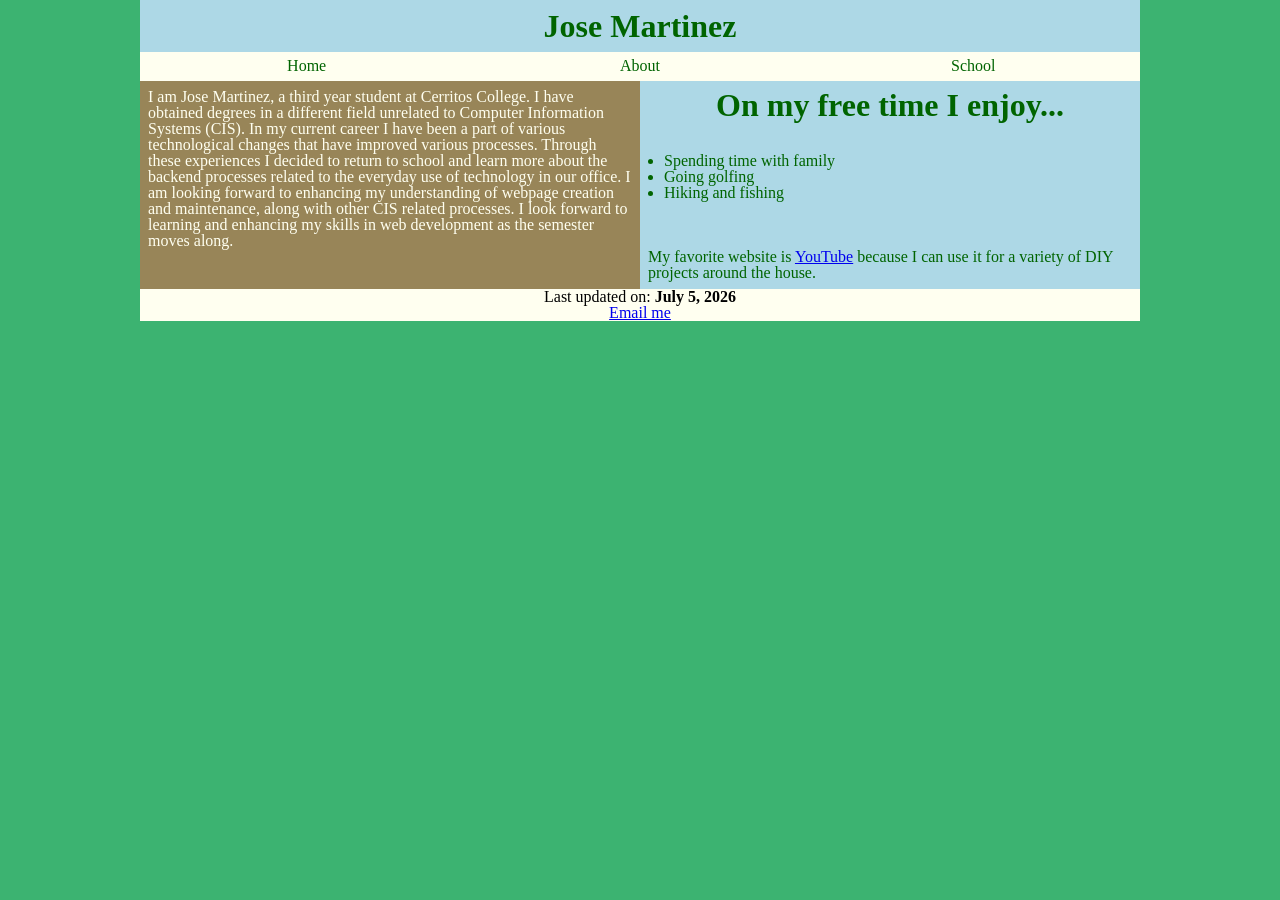
<file: index.html>
<!DOCTYPE html>
<html lang="en">
<!-- 
Project 1-4
Name: Jose Martinez
Due Date: 7/12/26
-->
<head>
	<meta charset="utf-8" />
	<meta name="keywords"
		content="Jose Martinez, web development, Cerritos College, golfing, fishing" />
	<title>Jose Martinez</title>
	<link href="about_me_styles.css" rel="stylesheet" />
</head>
<body>
	<header>
		<h1>Jose Martinez</h1>
		<nav class="horizontalNavigation">
			<ul>
				<li><a href="index.html">Home</a></li>
				<li><a href="about.html">About</a></li>
				<li><a href="school.html">School</a></li>
			</ul>
		</nav>
	</header>
	<section id="leftColumn">
		<p id="background">I am Jose Martinez, a third year student at Cerritos College. I have obtained degrees in a 		different field unrelated to Computer Information Systems (CIS). In my current career I have been a part of various technological changes that have improved various processes. Through these experiences I decided to return to school and learn more about the backend processes related to the everyday use of technology in our office. I am looking forward to enhancing my understanding of webpage creation and maintenance, along with other CIS related processes. I look forward to learning and enhancing my skills in web development as the semester moves along.</p>
	<br>
	<br>
	</section>
	<section id="rightColumn">
		<h2>On my free time I enjoy...</h2>
		<br>
			<ul class="hobbies">
				<li>Spending time with family</li>
				<li>Going golfing</li>
				<li>Hiking and fishing</li>
			</ul>
		<br>
		<br>
		<p>My favorite website is <a href="https://www.youtube.com" target="_blank">YouTube</a> because 		I can use it for a variety of DIY projects around the house.<br></p>
</section>
<footer>
	<section id="contactInfo">
		<p>Last updated on: <strong>July 5, 2026</strong> <br>
		<a href="mailto:josemartinez162@example.com">Email me</a>
		</p>
	</section>
</footer>
</body>
</html>
</file>
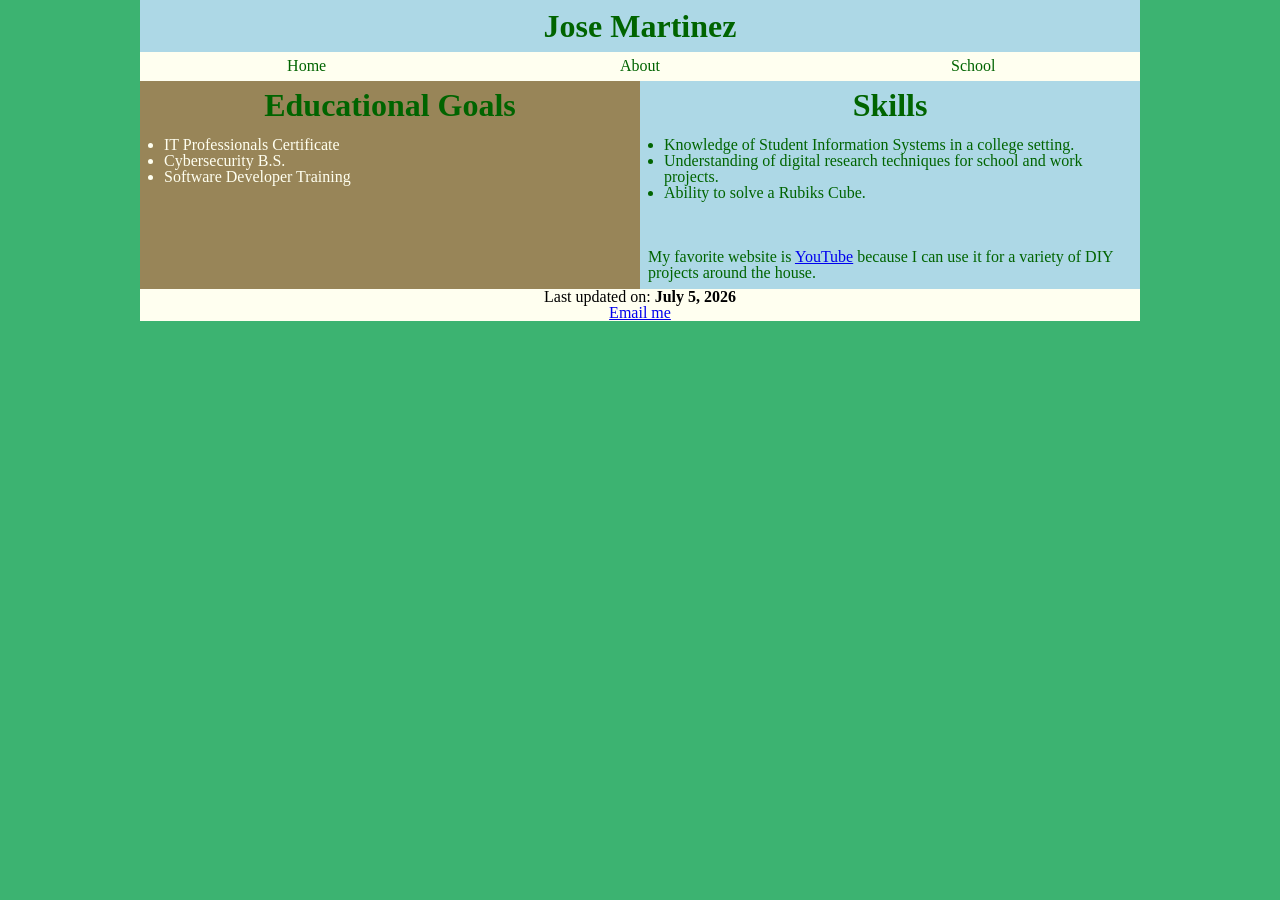
<file: about.html>
<!DOCTYPE html>
<html lang="en">
<!-- 
Project 1-4
Name: Jose Martinez
Due Date: 7/12/26
-->
<head>
	<meta charset="utf-8" />
	<meta name="keywords"
		content="Jose Martinez, web development, Cerritos College, golfing, fishing" />
	<title>Jose Martinez</title>
	<link href="about_me_styles.css" rel="stylesheet" />
</head>
<body>
	<header>
		<h1>Jose Martinez</h1>
	<nav class="horizontalNavigation">
		<ul>
			<li><a href="index.html">Home</a></li>
			<li><a href="about.html">About</a></li>
			<li><a href="school.html">School</a></li>
		</ul>
	</nav>
</header>

<section id="leftColumnAbout">
	<h2>Educational Goals</h2>
		<ul class="edGoals">
			<li>IT Professionals Certificate</li>
			<li>Cybersecurity B.S.</li>
			<li>Software Developer Training</li>
		</ul>
		<br>
		<br>
		<br>
		<br>
		<br>
</section>
<section id="rightColumnAbout">
	<h2>Skills</h2>
		<ul class="skills">
			<li>Knowledge of Student Information Systems in a college setting.</li>
			<li>Understanding of digital research techniques for school and work projects.</li>
			<li>Ability to solve a Rubiks Cube.</li>
		</ul>
		<br>
		<br>
		<p>My favorite website is <a href="https://www.youtube.com" target="_blank">YouTube</a> because 		I can use it 		for a variety of DIY projects around the house.<br></p>
</section>
	<footer>
	<section id="contactInfo">
		<p>Last updated on: <strong>July 5, 2026</strong> <br>
		<a href="mailto:josemartinez162@example.com">Email me</a>
		</p>
	</section>
	</footer>
</body>
</html>
</file>
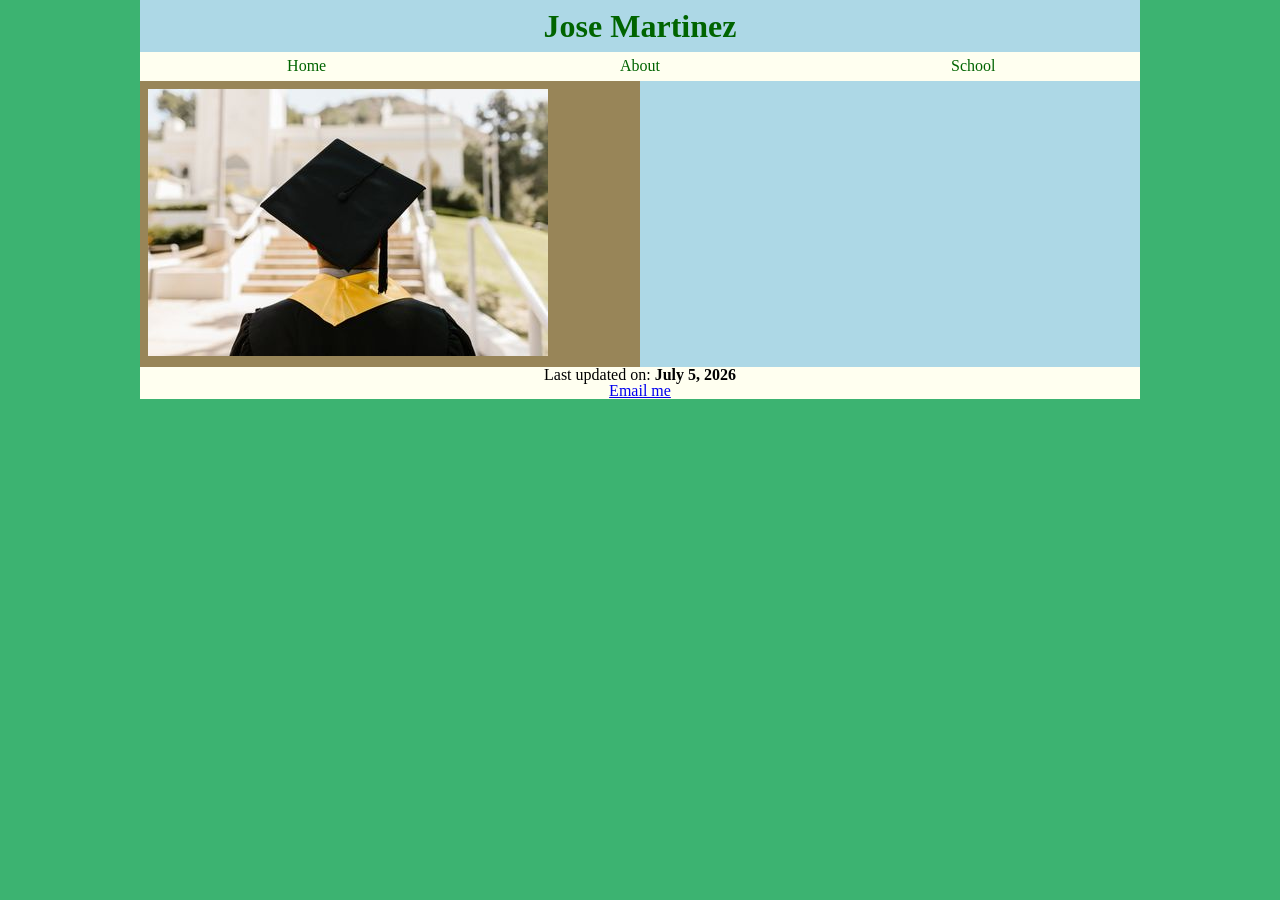
<file: school.html>
<!DOCTYPE html>
<html lang="en">
<!-- 
Project 1-4
Name: Jose Martinez
Due Date: 7/12/26
-->
<head>
	<meta charset="utf-8" />
	<meta name="keywords"
		content="Jose Martinez, School, Education, CSULA, Cal State LA" />
	<title>Jose Martinez</title>
	<link href="about_me_styles.css" rel="stylesheet" />
</head>
<body>
	<header>
		<h1>Jose Martinez</h1>
	<nav class="horizontalNavigation">
		<ul>
			<li><a href="index.html">Home</a></li>
			<li><a href="about.html">About</a></li>
			<li><a href="school.html">School</a></li>
		</ul>
	</nav>
	</header>
	<section id="leftColumnSchool">
		<img src="graduate.jpg" alt="graduate">
	</section>

	<section id="rightColumnSchool">

	</section>

	<footer>
	<section id="contactInfo">
		<p>Last updated on: <strong>July 5, 2026</strong> <br>
		<a href="mailto:josemartinez162@example.com">Email me</a>
		</p>
	</section>
	</footer>
</body>
</html>
</file>
<file: about_me_styles.css>
@charset "utf-8";
@font-face {
	font-family: Quicksand;
	src: url('Quicksand-Regular.woff') format('woff'),
	     url('Quicksand-Regular.ttf') format('truetype');
}

/*
   Project 1-4
   
   Author: Jose Martinez
   Date:   7/12/26
   
   Filename: about_me_styles.css

*/

/* Typographic Style */

address, article, aside, blockquote, body, cite,
div, dl, dt, dd, em, figcaption, figure, footer,
h1, h2, h3, h4, h5, h6, header, html, img,
li, main, nav, ol, p, section, span, ul {
	background: transparent;
	font-size: 100%;
	margin: 0;
	padding: 0;
	vertical-align: baseline;
	box-sizing: border-box;
}

nav ul {
	list-style: none;
}

nav a {
	text-decoration: none;
}

body {
	line-height: 1;
}

/* HTML and Body Styles */

html {
	background-color: rgb(60, 179, 113);
	font-family: 'Times New Roman', Times, sans-serif;
}

body {
	color: rgb(0, 100, 0);
	font-family: 'Times New Roman', Times, sans-serif;
	margin-left: auto;
	margin-right: auto;
	max-width: 960px;
	min-width: 1000px;
	width: 95%;
}

body > header > nav.horizontalNavigation li {
	width: 33.33%;
	background-color: ivory;
	margin: 0;
	padding: 0;
	list-style: none;
	margin-left: auto;
	margin-right: auto;
}


/* Left Column Styles */

section#leftColumn {
	clear: left;
	float: left;
	width: 50%;
	background-color: rgb(152, 133, 88);
	color: ivory;
	padding: .5em;
}

section#leftColumnAbout {
	clear: left;
	float: left;
	width: 50%;
	background-color: rgb(152, 133, 88);
	color: ivory;
	padding: .5em;
}

section#leftColumnSchool {
	clear: left;
	float: left;
	width: 50%;
	background-color: rgb(152, 133, 88);
	color: ivory;
	padding: .5em;
}

section#leftColumn img {
    width: 100%;
    height: auto;
    display: block;
}
    
/* Right Column Styles */

section#rightColumn {
	float: left;
	width: 50%;
	display: block;
	background-color: rgb(173,216,230);
	padding: .5em;
}

section#rightColumnAbout {
	float: left;
	width: 50%;
	display: block;
	background-color: rgb(173,216,230);
	padding: .5em;
}

section#rightColumnSchool {
	float: left;
	width: 50%;
	display: block;
	background-color: rgb(173,216,230);
	padding: .5em;
	min-height: 286px;
}

ul.hobbies, ul.edGoals, ul.skills {
	padding: 1em;
}

/* Heading Styles */

h1, h2 {
	color: rgb(0, 100, 0);
	font-size: 2em;
	font-family: 'Times New Roman', Times, sans-serif;
	letter-spacing: 0em;
	text-align: center;
}

body > header > h1 {
	display: block;
	width: 100%;
	background-color: rgb(173,216,230);
	margin: 0;
	padding: 10px 0;
}

/* Navigation Styles */	


nav > ul {
	font-size: 1em;
	line-height: 1em
}

/* Horizontal Navigation Styles */

nav.horizontalNavigation li {
	display: block;
	float: left;
}

nav.horizontalNavigation a {
	display: block;
   	font-size: 1em;
   	line-height: 1.8em;
   	text-align: center;
}

nav.horizontalNavigation a:link, 
nav.horizontalNavigation a:visited {
   	color: rgb(0, 100, 0);
}

nav.horizontalNavigation a:hover, 
nav.horizontalNavigation a:active {
   background-color: rgb(173,216,230);
}   

/* Footer Styles */

footer {
	clear: left;
}

footer > section#contactInfo {
	background-color: ivory;
	color: rgba(0, 0, 0);
	font: normal bold 0.9em/3em;
	font-family: 'Times New Roman', Times, sans-serif;
	text-align: center;
   	margin: auto;
}
</file>
